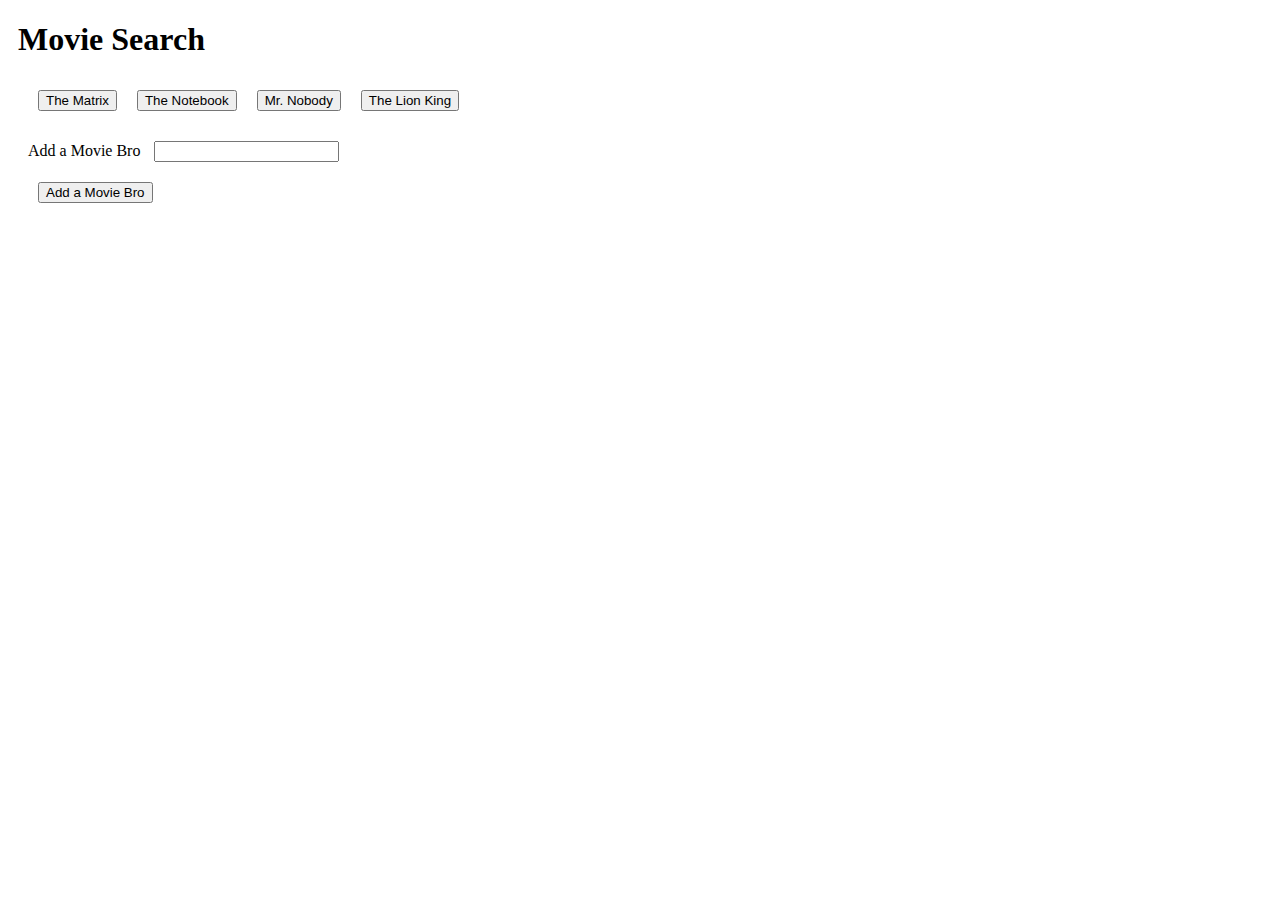
<file: giphybuttons.html>
<!DOCTYPE html>
<html lang="en">

<head>
  <meta charset="utf-8">
  <title>Favorite Movies</title>
  <style type="text/css">
    button,
    div,
    form,
    input {
      margin: 10px;
    }
  </style>
</head>

<body>

  <div class="container">
    <h1>Movie Search</h1>

    <!-- Movies will get dumped here -->
    <div id="movies-view"></div>

    <form id="movie-form">
      <label for="movie-input">Add a Movie Bro</label>
      <input type="text" id="movie-input"><br>

      <!-- Button triggers new movie to be added -->
      <input id="add-movie" type="submit" value="Add a Movie Bro">
    </form>

    <script src="https://cdnjs.cloudflare.com/ajax/libs/jquery/3.2.1/jquery.min.js"></script>
    <script type="text/javascript">
      // Initial array of movies
      var movies = ["The Matrix", "The Notebook", "Mr. Nobody", "The Lion King"];
      // Function for displaying movie data
      function renderButtons() {
        // Deleting the movie buttons prior to adding new movie buttons
        // (this is necessary otherwise we will have repeat buttons)
        $("#movies-view").empty();
        // Looping through the array of movies
        for (var i = 0; i < movies.length; i++) {
          // Then dynamicaly generating buttons for each movie in the array.
          // This code $("<button>") is all jQuery needs to create the start and end tag. (<button></button>)
          var a = $("<button>");
          // Adding a class
          a.addClass("movie");
          // Adding a data-attribute with a value of the movie at index i
          a.attr("data-name", movies[i]);
          // Providing the button's text with a value of the movie at index i
          a.text(movies[i]);
          // Adding the button to the HTML
          $("#movies-view").append(a);
        }
      }
      // This function handles events where one button is clicked
      $("#add-movie").on("click", function(event) {
        // event.preventDefault() prevents the form from trying to submit itself.
        // We're using a form so that the user can hit enter instead of clicking the button if they want
        event.preventDefault();
        // This line will grab the text from the input box
        var movie = $("#movie-input").val().trim();
        // The movie from the textbox is then added to our array
        movies.push(movie);
        // calling renderButtons which handles the processing of our movie array
        renderButtons();
      });
      // Calling the renderButtons function at least once to display the initial list of movies
      renderButtons();
    </script>
  </div>
</body>

</html>
</file>
